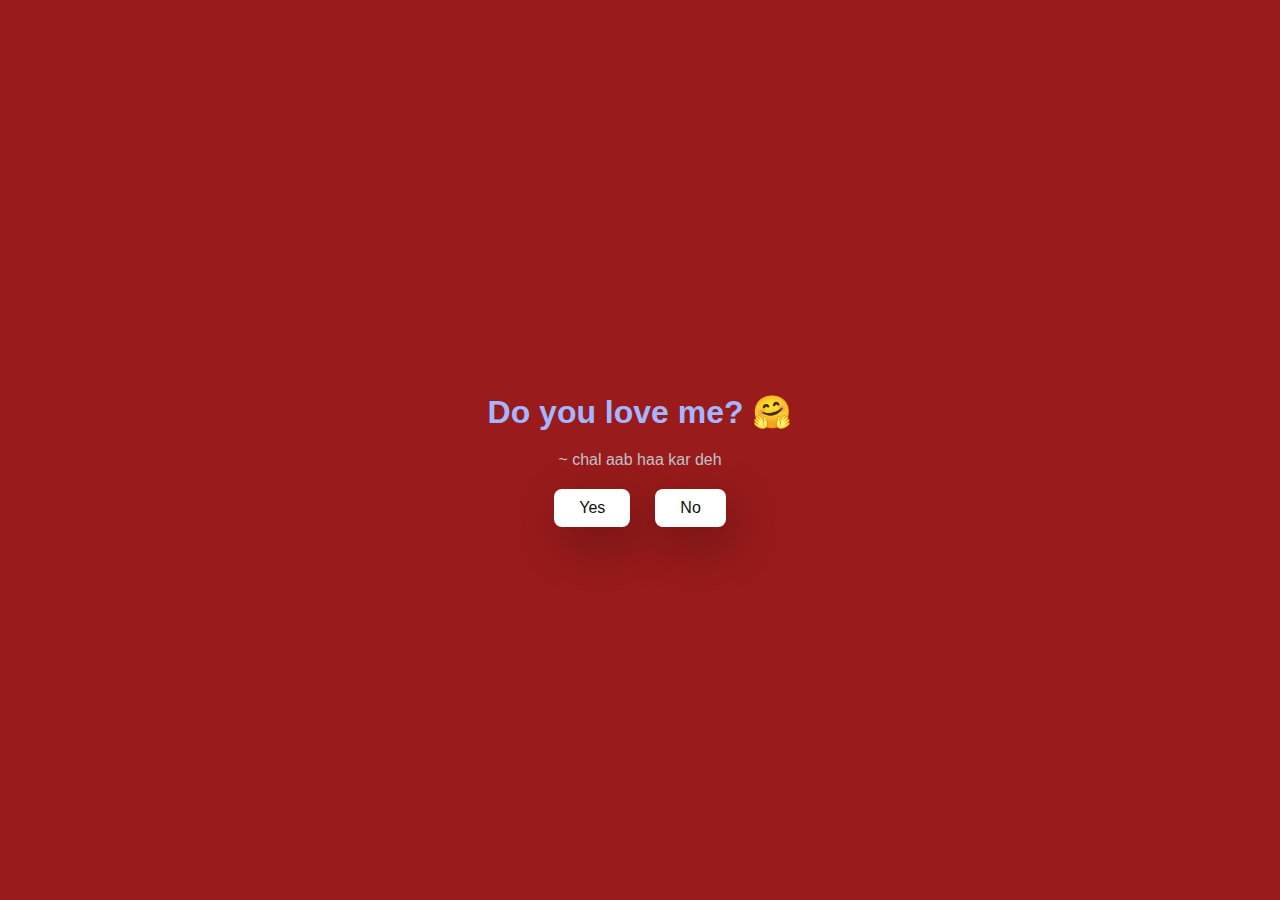
<file: index.html>
<!DOCTYPE html>
<html lang="en">
  <head>
    <!-- Google tag (gtag.js) -->
<script async src="https://www.googletagmanager.com/gtag/js?id=G-0T0HYFE43G"></script>
<script>
  window.dataLayer = window.dataLayer || [];
  function gtag(){dataLayer.push(arguments);}
  gtag('js', new Date());

  gtag('config', 'G-0T0HYFE43G');
</script>
    <meta charset="UTF-8" />
    <meta name="viewport" content="width=device-width, initial-scale=1.0" />
    <title>Cute - Proposal</title>

    <link rel="stylesheet" href="./style.css" />
  </head>
  <body>
    <div class="container">
      <div class="tenor-gif-embed" data-postid="17763144" data-share-method="host" data-aspect-ratio="1.23552" data-width="100%">
      </div>
      <script
        type="text/javascript"
        async
        src="https://tenor.com/embed.js"
      ></script>
      <h1>Do you love me? 🤗</h1>
      <p>~ chal aab haa kar deh</p>
      <div class="btn">
        <a href="5.html">Yes</a>
        <a href="2.html" >No</a>
      </div>
    </div>
  </body>
</html>
</file>
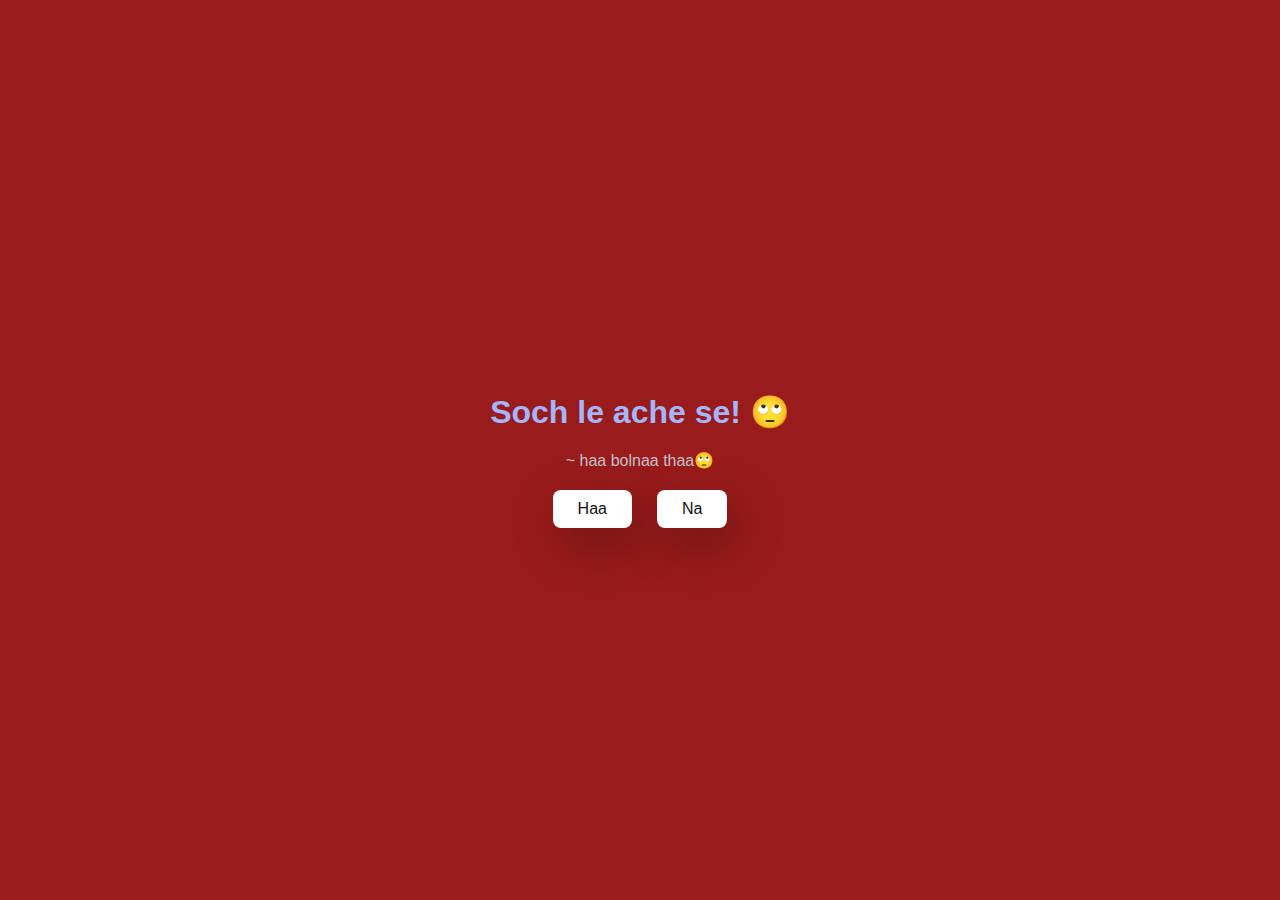
<file: 2.html>
<!DOCTYPE html>
<html lang="en">
  <head>
    <!-- Google tag (gtag.js) -->
<script async src="https://www.googletagmanager.com/gtag/js?id=G-0T0HYFE43G"></script>
<script>
  window.dataLayer = window.dataLayer || [];
  function gtag(){dataLayer.push(arguments);}
  gtag('js', new Date());

  gtag('config', 'G-0T0HYFE43G');
</script>
    <meta charset="UTF-8" />
    <meta name="viewport" content="width=device-width, initial-scale=1.0" />
    <title>Cute - Proposal</title>

    <link rel="stylesheet" href="./style.css" />
  </head>
  <body>
    <div class="container">
      <div class="tenor-gif-embed" data-postid="16340835520885780162" data-share-method="host" data-aspect-ratio="1" data-width="100%">
      </div>
      <script
        type="text/javascript"
        async
        src="https://tenor.com/embed.js"
      ></script>
      <h1>Soch le ache se! 🙄</h1>
      <p>~ haa bolnaa thaa🙄</p>

      <div class="btn">
        <a href="5.html">Haa</a>
        <a href="3.html" >Na</a>
      </div>
    </div>
  </body>
</html>
</file>
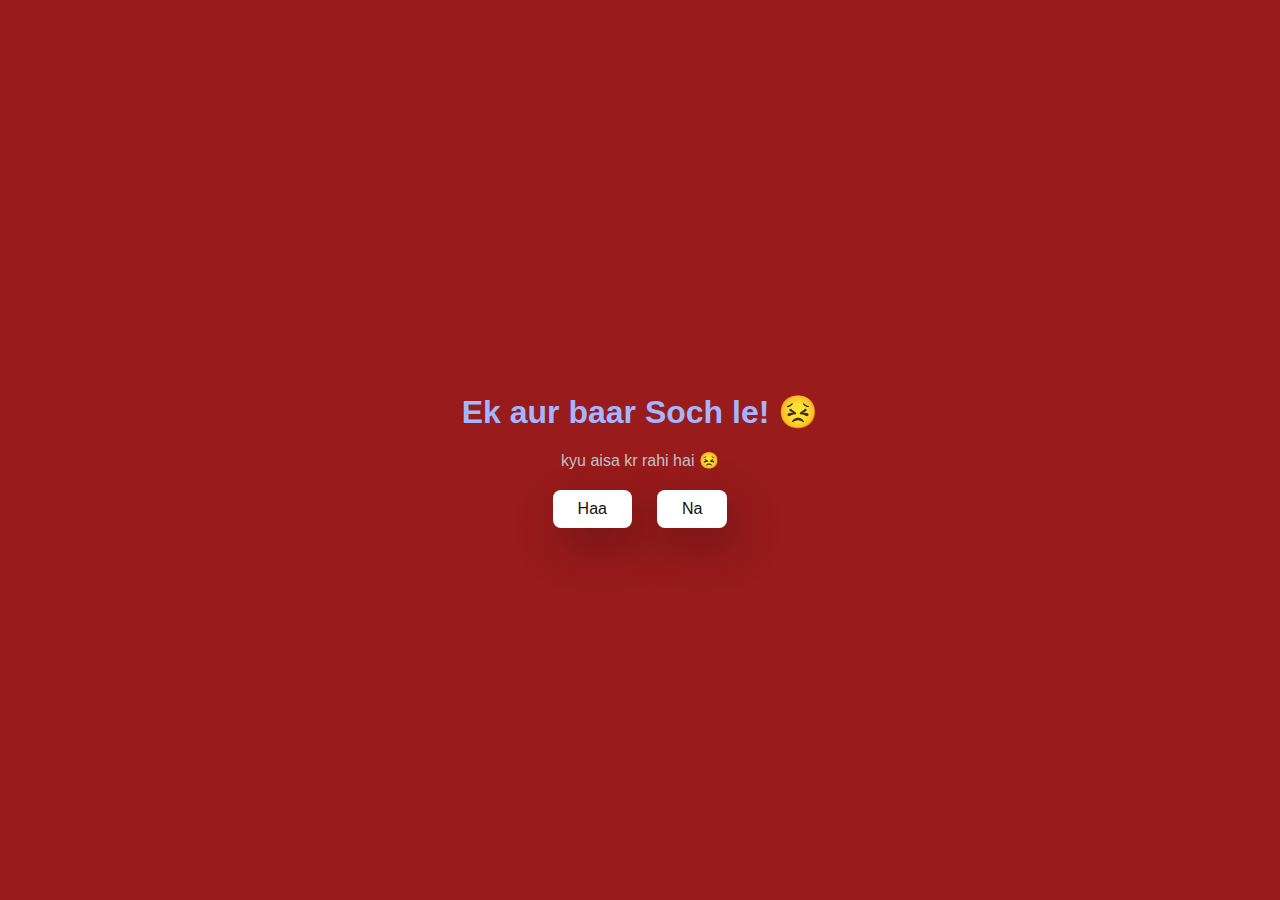
<file: 3.html>
<!DOCTYPE html>
<html lang="en">
  <head>
    <!-- Google tag (gtag.js) -->
<script async src="https://www.googletagmanager.com/gtag/js?id=G-0T0HYFE43G"></script>
<script>
  window.dataLayer = window.dataLayer || [];
  function gtag(){dataLayer.push(arguments);}
  gtag('js', new Date());

  gtag('config', 'G-0T0HYFE43G');
</script>
    <meta charset="UTF-8" />
    <meta name="viewport" content="width=device-width, initial-scale=1.0" />
    <title>Cute - Proposal</title>

    <link rel="stylesheet" href="./style.css" />
  </head>
  <body>
    <div class="container">
      <div class="tenor-gif-embed" data-postid="16366241" data-share-method="host" data-aspect-ratio="1.07383" data-width="100%">
      </div>
      <script
        type="text/javascript"
        async
        src="https://tenor.com/embed.js"
      ></script>

      <h1>Ek aur baar Soch le! 😣</h1>
      <p>kyu aisa kr rahi hai 😣</p>

      <div class="btn">
        <a href="5.html">Haa</a>
        <a href="4.html">Na</a>
      </div>
    </div>
  </body>
</html>
</file>
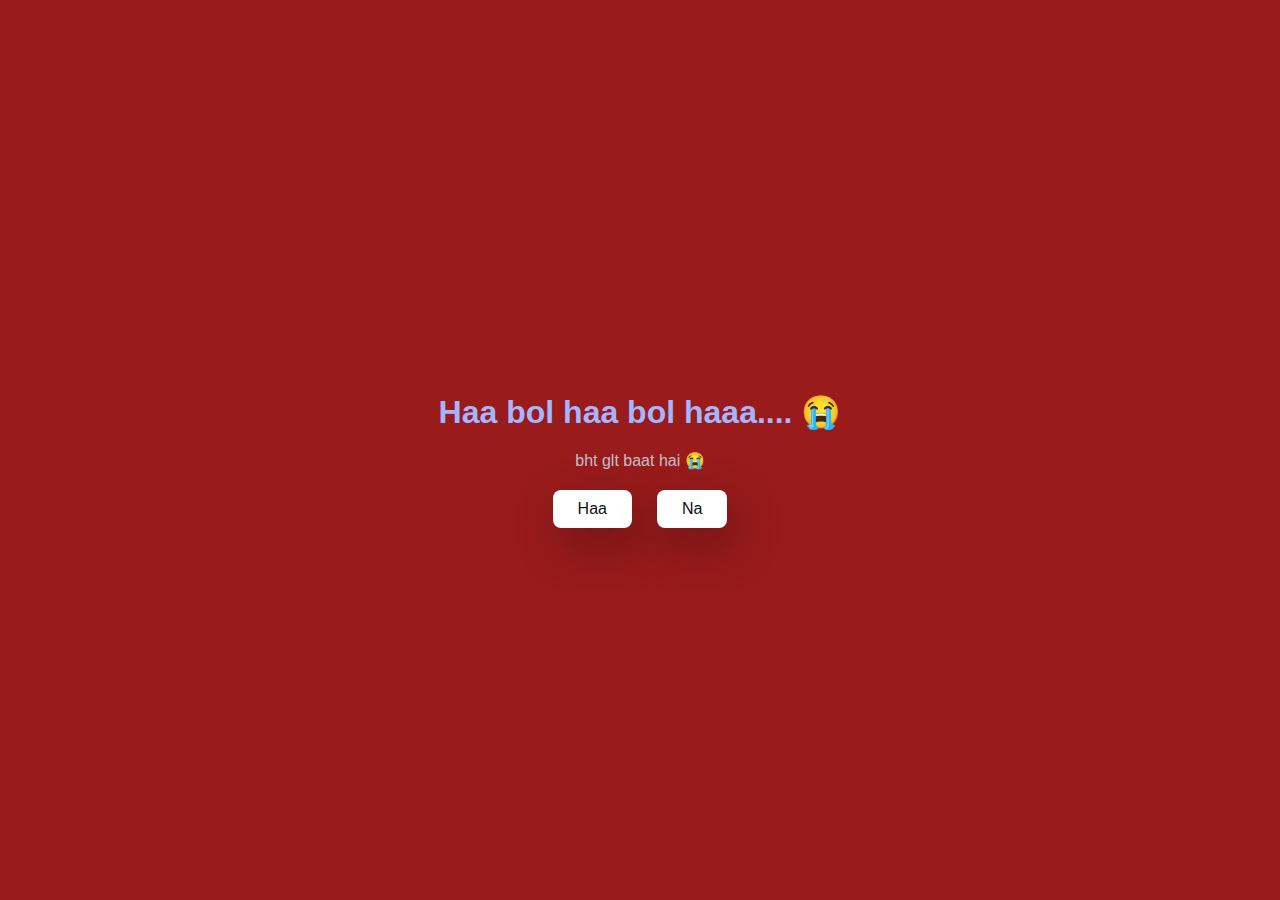
<file: 4.html>
<!DOCTYPE html>
<html lang="en">
  <head>
    <!-- Google tag (gtag.js) -->
<script async src="https://www.googletagmanager.com/gtag/js?id=G-0T0HYFE43G"></script>
<script>
  window.dataLayer = window.dataLayer || [];
  function gtag(){dataLayer.push(arguments);}
  gtag('js', new Date());

  gtag('config', 'G-0T0HYFE43G');
</script>
    <meta charset="UTF-8" />
    <meta name="viewport" content="width=device-width, initial-scale=1.0" />
    <title>Cute - Proposal</title>

    <link rel="stylesheet" href="./style.css" />
  </head>
  <body>
    <div class="container">
      <div class="tenor-gif-embed" data-postid="20739699" data-share-method="host" data-aspect-ratio="1.47465" data-width="100%">
      </div>
      <script
        type="text/javascript"
        async
        src="https://tenor.com/embed.js"
      ></script>

      <h1>Haa bol haa bol haaa.... 😭</h1>
      <p>bht glt baat hai 😭</p>

      <div class="btn">
        <a href="5.html">Haa</a>
        <a href="#" id="move-random">Na</a>
      </div>
    </div>

    <script src="./script.js"></script>
  </body>
</html>
</file>
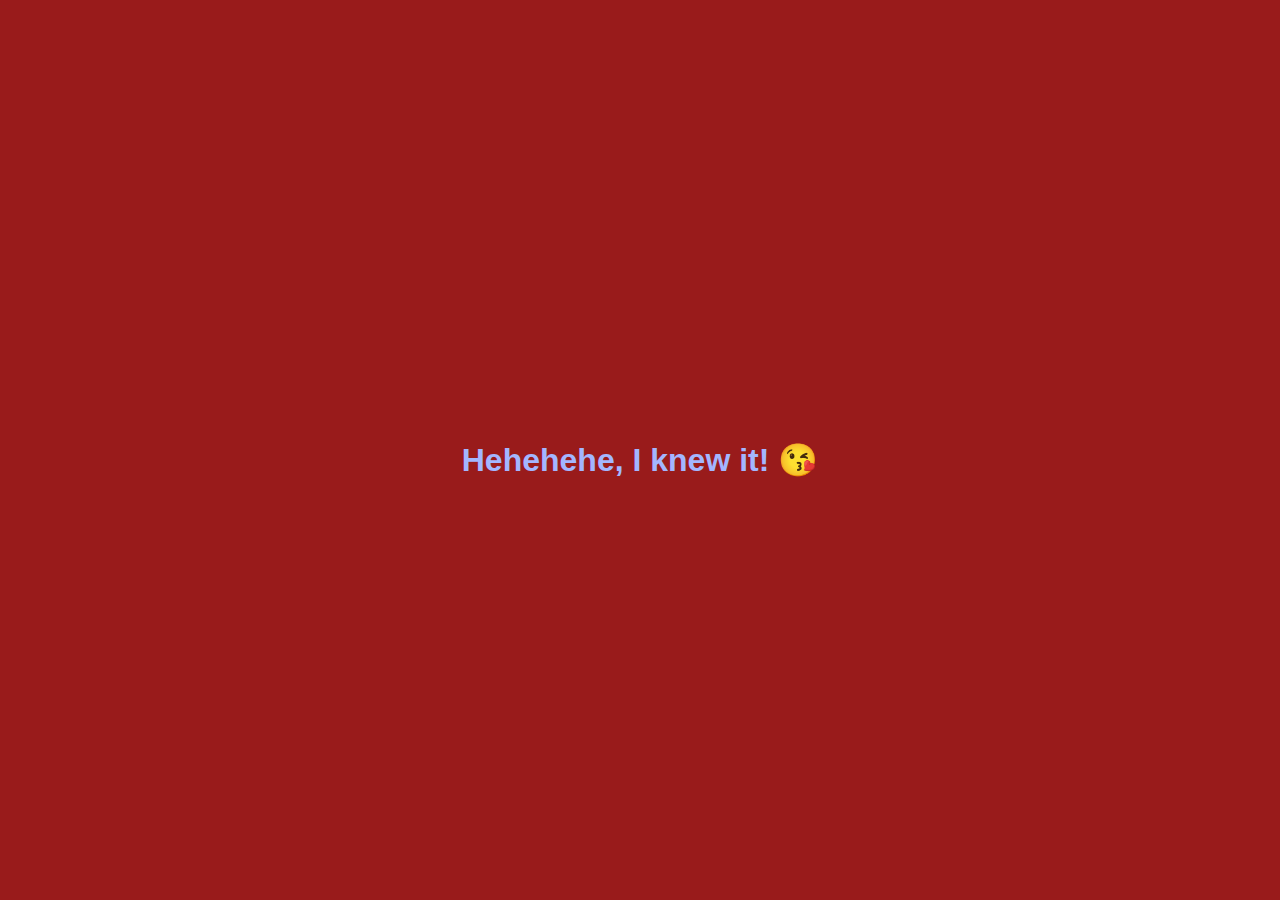
<file: 5.html>
<!DOCTYPE html>
<html lang="en">
  <head>
    <!-- Google tag (gtag.js) -->
<script async src="https://www.googletagmanager.com/gtag/js?id=G-0T0HYFE43G"></script>
<script>
  window.dataLayer = window.dataLayer || [];
  function gtag(){dataLayer.push(arguments);}
  gtag('js', new Date());

  gtag('config', 'G-0T0HYFE43G');
</script>
    <meta charset="UTF-8" />
    <meta name="viewport" content="width=device-width, initial-scale=1.0" />
    <title>Cute - Proposal</title>

    <link rel="stylesheet" href="./style.css" />
  </head>
  <body>
    <div class="container">
      <div class="tenor-gif-embed" data-postid="7058979040093518122" data-share-method="host" data-aspect-ratio="1.12" data-width="100%">
      </div>
      <script
        type="text/javascript"
        async
        src="https://tenor.com/embed.js"
      ></script>
      <h1>Hehehehe, I knew it! 😘</h1>
    </div>
  </body>
</html>
</file>
<file: style.css>
* {
    margin: 0;
    padding: 0;
    box-sizing: border-box;
    font-family:'Gill Sans', 'Gill Sans MT', Calibri, 'Trebuchet MS', sans-serif;
  }

  body {
    width: 100%;
    min-height: 100vh;
    display: flex;
    justify-content: center;
    align-items: center;
    /* background-color: #B80000; */
    background-color:  rgb(153 27 27);
  }

  .container {
    display: flex;
    flex-direction: column;
    text-align: center;
    align-items: center;
    gap: 20px;
    max-width: 500px;
    margin: 20px;
  }

  .container .tenor-gif-embed {
    max-width: 200px;
  }

  .container .btn {
    display: flex;
    gap: 25px;
  }

  .btn a {
    text-decoration: none;
    color: #111;
    background: #fff;
    padding: 10px 25px;
    border-radius: 8px;
    box-shadow: 0.5rem 1rem 3rem hsl(0, 0%, 0%, 0.3);
  }

  h1{
    color: #a3b6ff;
  }

  p{
    color: #c1c2c9;
  }
</file>
